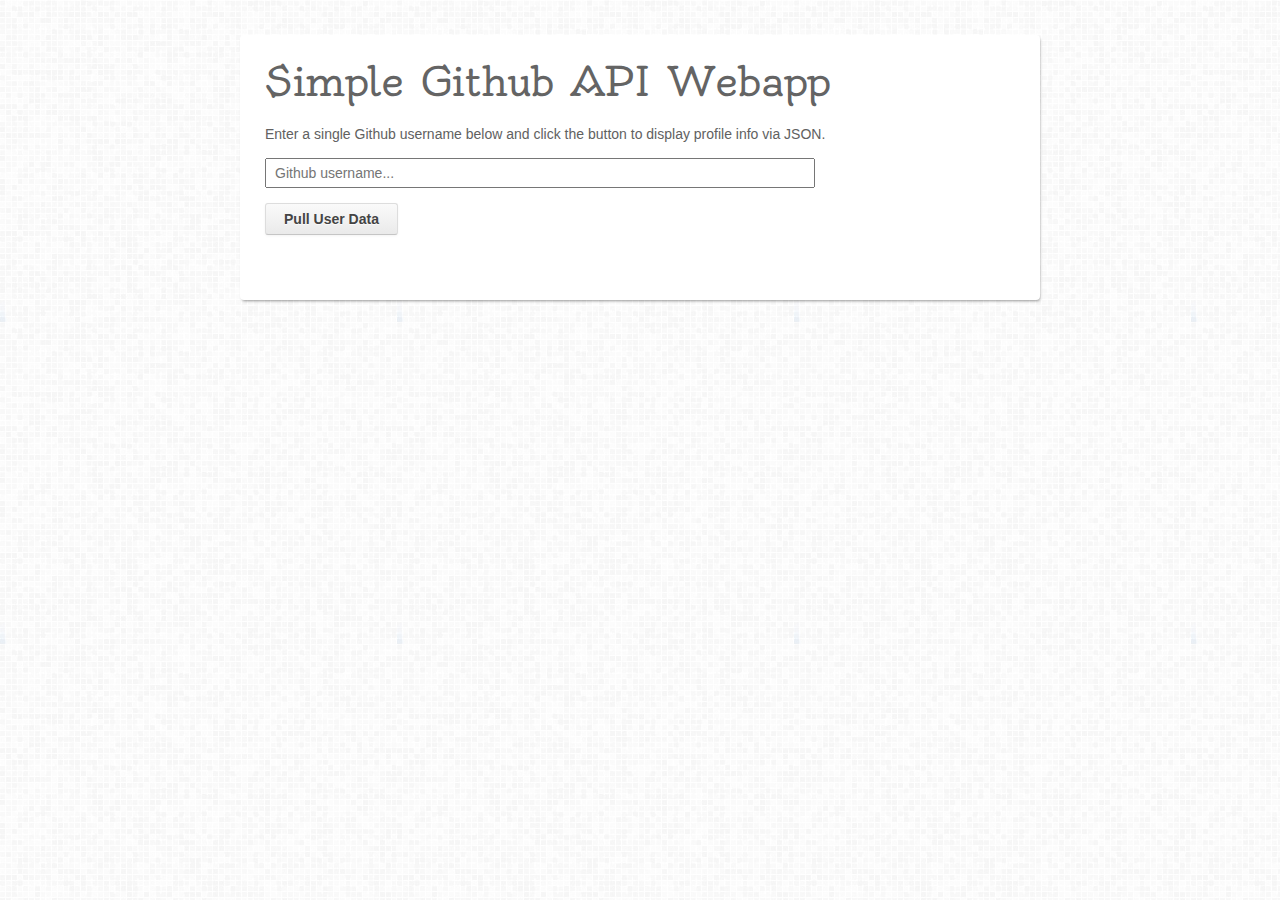
<file: homeworkPractice/index.html>
<!doctype html>
<html lang="en-US">
<head>
  <meta charset="utf-8">
  <meta http-equiv="Content-Type" content="text/html">
  <title>Github API Webapp using jQuery - Treehouse Demo</title>
  <meta name="author" content="Jake Rocheleau">
  <link rel="shortcut icon" href="http://d15dxvojnvxp1x.cloudfront.net/assets/favicon.ico">
  <link rel="icon" href="http://d15dxvojnvxp1x.cloudfront.net/assets/favicon.ico">
  <link rel="stylesheet" type="text/css" media="all" href="css/styles.css">
  <script type="text/javascript" src="js/jquery-1.10.2.min.js"></script>
</head>

<body>
  <div id="w">
    <h1>Simple Github API Webapp</h1>
    <p>Enter a single Github username below and click the button to display profile info via JSON.</p>
    
    <input type="text" name="ghusername" id="ghusername" placeholder="Github username...">
    
    <a href="#" id="ghsubmitbtn">Pull User Data</a>
    
    <div id="ghapidata" class="clearfix"></div>
  </div>
<script type="text/javascript">
$(function(){
  $('#ghsubmitbtn').on('click', function(e){
    e.preventDefault();
    $('#ghapidata').html('<div id="loader"><img src="css/loader.gif" alt="loading..."></div>');
    
    var username = $('#ghusername').val();
    var requri   = 'https://api.github.com/users/'+username;
    var repouri  = 'https://api.github.com/users/'+username+'/repos';
    
    requestJSON(requri, function(json) {
      if(json.message == "Not Found" || username == '') {
        $('#ghapidata').html("<h2>No User Info Found</h2>");
      }
      
      else {
        // else we have a user and we display their info
        var fullname   = json.name;
        var username   = json.login;
        var aviurl     = json.avatar_url;
        var profileurl = json.html_url;
        var location   = json.location;
        var followersnum = json.followers;
        var followingnum = json.following;
        var reposnum     = json.public_repos;
        
        if(fullname == undefined) { fullname = username; }
        
        var outhtml = '<h2>'+fullname+' <span class="smallname">(@<a href="'+profileurl+'" target="_blank">'+username+'</a>)</span></h2>';
        outhtml = outhtml + '<div class="ghcontent"><div class="avi"><a href="'+profileurl+'" target="_blank"><img src="'+aviurl+'" width="80" height="80" alt="'+username+'"></a></div>';
        outhtml = outhtml + '<p>Followers: '+followersnum+' - Following: '+followingnum+'<br>Repos: '+reposnum+'</p></div>';
        outhtml = outhtml + '<div class="repolist clearfix">';
        
        var repositories;
        $.getJSON(repouri, function(json){
          repositories = json;   
          outputPageContent();                
        });          
        
        function outputPageContent() {
          if(repositories.length == 0) { outhtml = outhtml + '<p>No repos!</p></div>'; }
          else {
            outhtml = outhtml + '<p><strong>Repos List:</strong></p> <ul>';
            $.each(repositories, function(index) {
              outhtml = outhtml + '<li><a href="'+repositories[index].html_url+'" target="_blank">'+repositories[index].name + '</a></li>';
            });
            outhtml = outhtml + '</ul></div>'; 
          }
          $('#ghapidata').html(outhtml);
        } // end outputPageContent()
      } // end else statement
    }); // end requestJSON Ajax call
  }); // end click event handler
  
  function requestJSON(url, callback) {
    $.ajax({
      url: url,
      complete: function(xhr) {
        callback.call(null, xhr.responseJSON);
      }
    });
  }
});
</script>
</body>
</html>
</file>
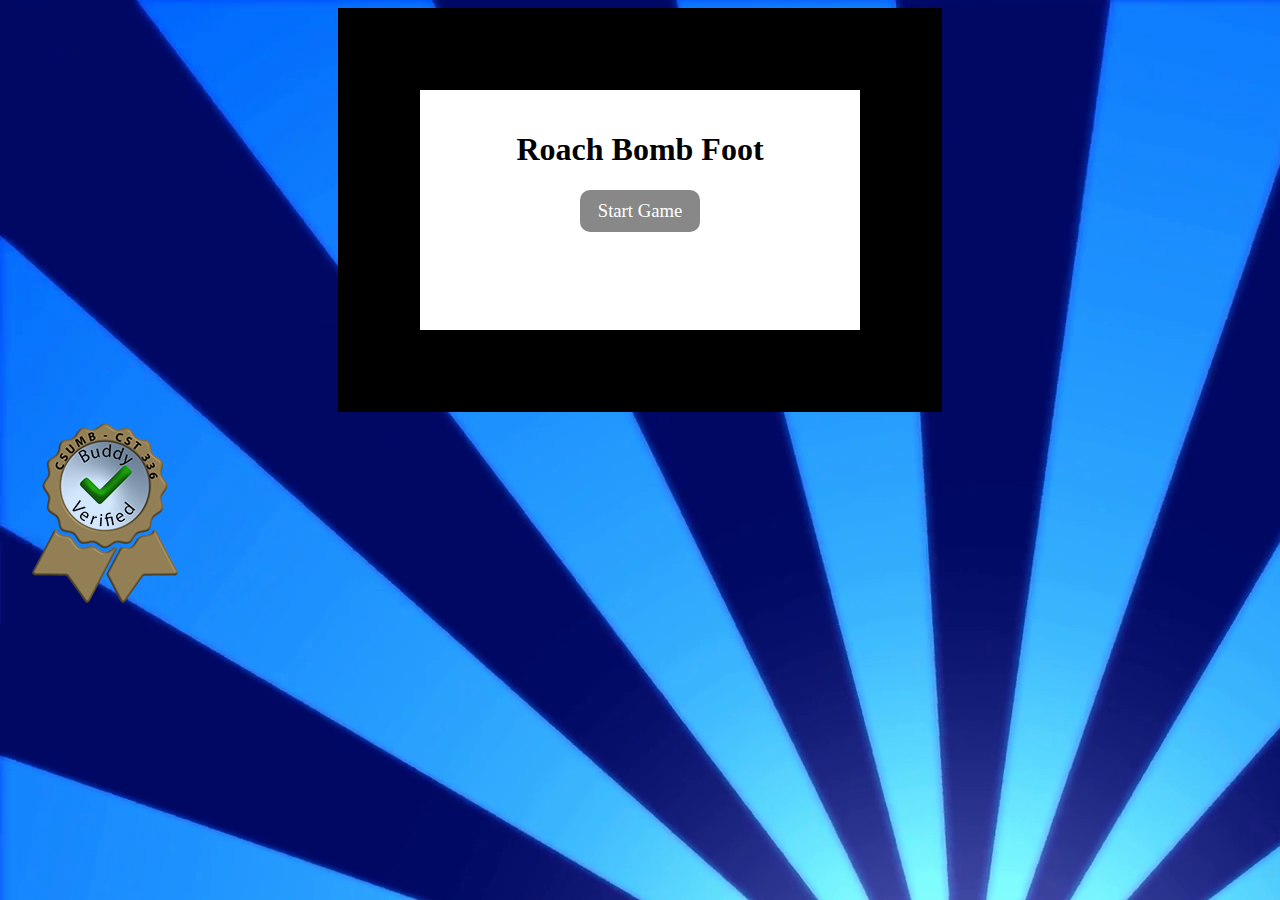
<file: hw4/index.html>
<html>
	<head>
		<title>Roach Bomb Foot</title>
	    <link href="css/styles.css" rel="stylesheet" type="text/css" />
		<script language="javascript" type="text/javascript" src="rps.js"></script>
		<link rel="icon" type="image/png" sizes="32x32" href="favicon-32x32.png">
	</head>
	<body onload="init()">
		<div id="gameWindow">
			<div id="introScreen">
				<div id="introScreenContent">
					<h1>Roach Bomb Foot</h1>
					<div id="btnStart" class="button" onClick="startGame()">Start Game</div>
				</div>
			</div>
			
			<div id="endScreen">
				<div id="endScreenContent">
					<h1 id="txtEndTitle">Something beats Something</h1>
					<h2 id="txtEndMessage">You Win, Lose, or Tie</h2>
					<div id="btnReplay" class="button" onclick="replay()">Play Again</div>
				</div>
			</div>
			<div id="btnGo" onclick="go()">GO</div>
		
			<div id="playerPanel">
				<h2>Player</h2>
				<img id="imgPlayer" src="img/question.png">
				<br><br>
				<div id="btnCockRoach" class="iconButton" onclick="select('cockroach')">
					<img src="img/cockroach.jpg">
					<br>Roach
				</div>
				<div id="btnFoot" class="iconButton" onclick="select('foot')">
					<img src="img/foot.jpg">
					<br>Foot
				</div>
				<div id="btnBomb" class="iconButton" onclick="select('bomb')">
					<img src="img/bomb.jpg">
					<br>Bomb
				</div>
			</div>

			<div id="computerPanel">
				<h2>Computer</h2>
				<img id="imgComputer" src="img/question.png">
				<br><br>
				<div id="lblcockroach" class="iconLabel">
					<img src="img/cockroach.jpg">
					<br>Roach
				</div>
				<div id="lblfoot" class="iconLabel">
					<img src="img/foot.jpg">
					<br>Foot
				</div>
				<div id="lblbomb" class="iconLabel">
					<img src="img/bomb.jpg">
					<br>Bomb
				</div>
			</div>

			
		</div>
		
		<img src="img/buddyBadge.png"></img>
	</body>
</html>
</file>
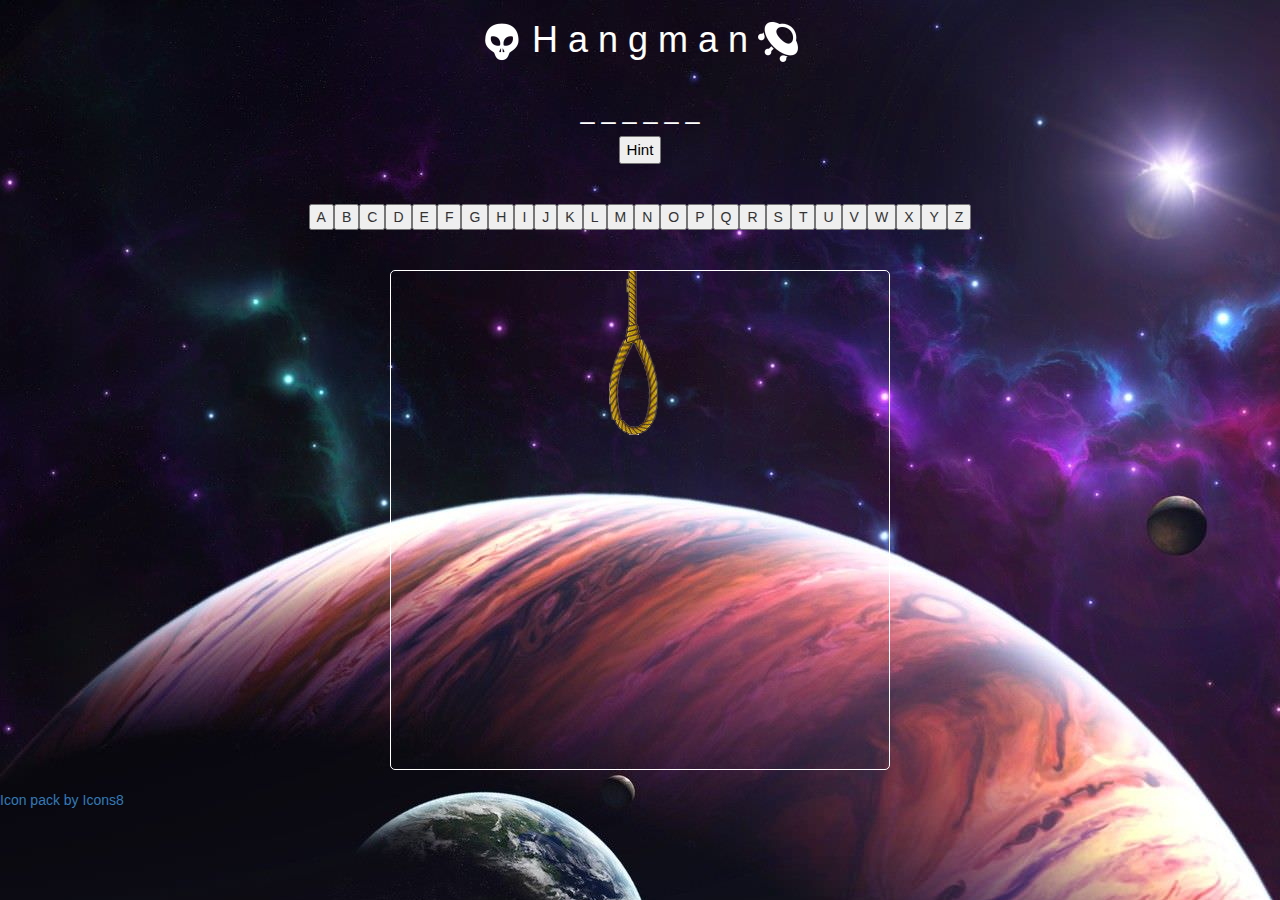
<file: Labs/lab7/index.html>
<!DOCTYPE html>
<html>
    <head>
        <title>Hangman</title>
        
        <link  href="css/styles.css" rel="stylesheet" type="text/css" />
        <link href="https://fonts.googleapis.com/css?family=Pacifico" rel="stylesheet">
        <link href="https://maxcdn.bootstrapcdn.com/bootstrap/3.3.7/css/bootstrap.min.css" rel="stylesheet" integrity="sha384-BVYiiSIFeK1dGmJRAkycuHAHRg32OmUcww7on3RYdg4Va+PmSTsz/K68vbdEjh4u" crossorigin="anonymous">
        
        <script src="https://ajax.googleapis.com/ajax/libs/jquery/3.2.1/jquery.min.js"></script>
        <script src="https://maxcdn.bootstrapcdn.com/bootstrap/3.3.7/js/bootstrap.min.js" integrity="sha384-Tc5IQib027qvyjSMfHjOMaLkfuWVxZxUPnCJA7l2mCWNIpG9mGCD8wGNIcPD7Txa" crossorigin="anonymous"></script>
        
        <meta name="viewport" content="width=device-width, initial-scale=1">
        <link rel="icon" type="image/png" sizes="32x32" href="favicon-32x32.png">
        
        
        
        
    </head>
    <body>


        <div class='container text-center'>
            <header>
               <h1> <img src="[data-uri]"> H a n g m a n <img src="[data-uri]"></h1>
               
            </header>
            
            <div id="word"></div>
            <div id="letters">
                
              <!--
                <input type="text" id="letterBox" />
                <button id="letterBtn">Submit!</button>
               -->
              
            </div>
            
            <div id="man">
               <img src="img/stick_0.png" id="hangImg">
            </div>
        </div>

        
        <div id="won">
            <h2 class="message">You Won!</h2>
            <button class="replayBtn btn btn-success">Play Again</button>
        </div>
        
        <div id="lost">
            <h2 class="message">You Lost!</h2>
            <button class="replayBtn btn btn-warning">Play Again</button>
        </div>
        
        <script src="js/hangman.js"></script>
        
    <a href="https://icons8.com">Icon pack by Icons8</a>
    </body>
</html>
</file>
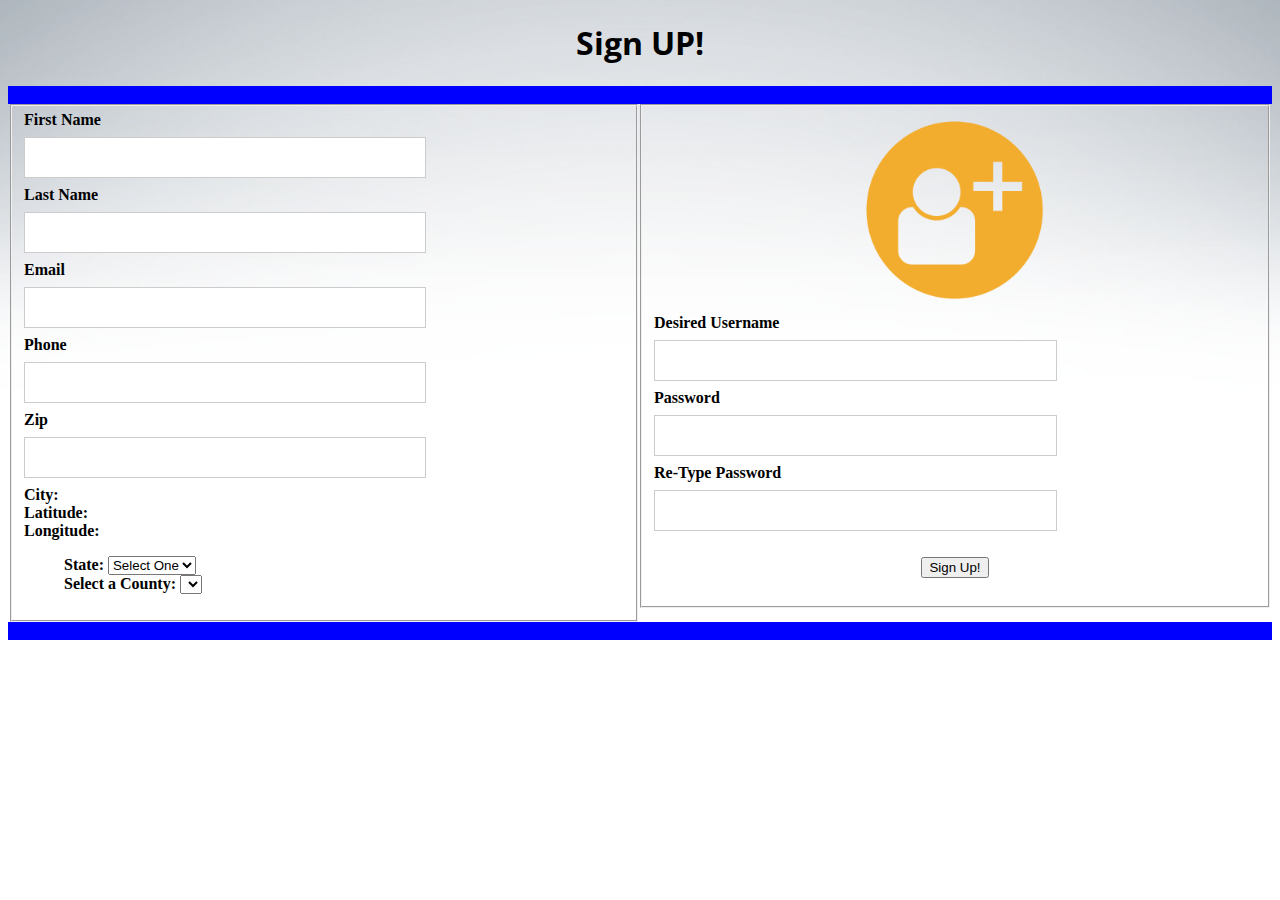
<file: Labs/lab8/index.html>
<!DOCTYPE html>
<html><head><meta http-equiv="Content-Type" content="text/html; charset=UTF-8">
    <title>AJAX: Sign Up Page</title>
    <link  href="css/styles.css" rel="stylesheet" type="text/css" />
    <link href="https://fonts.googleapis.com/css?family=Open+Sans" rel="stylesheet">
    <script src="https://ajax.googleapis.com/ajax/libs/jquery/3.2.1/jquery.min.js"></script>
  <script src="https://maxcdn.bootstrapcdn.com/bootstrap/3.3.7/js/bootstrap.min.js"></script>

<style type="text/css" id="diigolet-chrome-css">

 
</style>

<script src="https://code.jquery.com/jquery-3.1.0.js"></script>
<script>

   
  
   

    function checkPassword() {
                //alert("IS this working??");
                var pass1=document.getElementById("password1").value;
                var pass2=document.getElementById("password2").value;
               
              //alert(pass1);
              // $("#validate").innerHTML="WORKING";
                //alert(pass1);
                //alert(pass2);
                if(pass1!=pass2){
                   
                  // alert("USERNAME AVAILABLE!");
                  // $("#user").style.color="green";
                 alert("Passwords do not match. Please, Re-Enter Password");
                   
               } else {
                   
                  alert("Passwords match. Validation complete");
               }
            
    
        
    }


    function clearZip(){
        $("#error").hide();
    }

    function clearAvailability(){
        $("#available").hide();
        $("#notAvailable").hide();
    }
    




    function getCity() {
        
        clearZip();
        //alert($("#zip").val());
        $.ajax({

            type: "GET",
            url: "http://itcdland.csumb.edu/~milara/ajax/cityInfoByZip.php",
            dataType: "json",
            data: { "zip": $("#zip").val()},
            //error: function(data,status){
              // alert("working");
            //},
            success: function(data,status) {
                
            if(!data){
                 $("#error").show();

                 //alert("There was an error processing your data.");
            }
              
              //alert(data.city);
              $("#city").html(data.city);
              $("#lat").html(data.latitude);
              $("#long").html(data.longitude);
            
            },
          
            complete: function(data,status) { //optional, used for debugging purposes
            //alert(status);
            }

        });//ajax
        
    }  //function
    
    
    
    function getCounties() {
        
        //alert("You've selected state: " + $("#stateId").val());
        $.ajax({
        
        type: "GET",
        url: "http://itcdland.csumb.edu/~milara/ajax/countyList.php",
        dataType: "json",
        data: { "state": $("#stateId").val()},
        success: function(data,status) {
         //alert(data[0].county)
         $("#countyId").html("<option> Select One </option>");
         for (var i=0; i < data.length; i++){
         $("#countyId").append("<option>"+data[i].county+"</option>");
         }
        },
        complete: function(data,status) { //optional, used for debugging purposes
        //alert(status);
        }
        
        });//ajax
    }
    
    function checkUsername() {
        clearAvailability();
        //alert("hello")
        //alert($("#username").val());
        $.ajax({

    
            type: "GET",
            url: "checkUsername.php",
            dataType: "json",
            data: { "username": $("#username").val()},
            
            success: function(data,status) {
              // alert(data);
               
               if (!data) {
                   
                  // alert("USERNAME AVAILABLE!");
                  // $("#user").style.color="green";
                   $("#available").show();
                   
               } else {
                   
                   //alert ("username already taken!");
                   $("#notAvailable").show();
               }
            
            },
            complete: function(data,status) { //optional, used for debugging purposes
            //alert(status);
            }
            
            });//ajax
    }
    
    //event handlers
    
    $(document).ready(  function(){
        
        $("#zip").change( function(){ getCity(); } );
        $("#stateId").change(function(){ getCounties(); });
        $("#username").change( function(){ checkUsername(); } );
       // $(".myForm").submit( function(){ checkPassword(); });
        
    } ); //documentReady
    
    
</script>

</head>

<body id="dummybodyid">

   
      <h1>Sign UP!</h1>
   
   
   <div id="decor"> Adding Dec </div>
 

    <form onsubmit = "false" id="myForm">
    <div class="info">
        <fieldset>
           
            <label>First Name</label><br>
            <input type="text"><br> 
            <label>Last Name</label><br>
            <input type="text"><br> 
            <label>Email</label><br>
            <input type="text"><br> 
            <label>Phone</label><br>       
            <input type="text"><br>
            
            <label>Zip</label><br>
            <input type="text" id="zip"> 
            <span id="error"><b>&#10006; Zip code not found</b></span>
        
            <br>
            City: <span id="city"></span> 
            <br>
            Latitude: <span id="lat"></span> 
            <br>
            Longitude:<span id="long"></span> 
            <br>
            
            
  
        
          <div class="dropdown">
             
              <ul class="dropdown-menu">
                  
                  
            State: <select id="stateId" name="state">
                <option value="">Select One</option>
                <option value="ca"> California</option>
                <option value="ny"> New York</option>
                <option value="tx"> Texas</option>
                <option value="va"> Virginia</option>
              </ul>
            </div>    

            </select><br />
            Select a County: <select id = "countyId"></select><br>
            </fieldset>
            </div>

            <div clas="user">
            <fieldset>
           
            
            <div class="imgcontainer">
            <img src="img/add.png" alt="Avatar" class="avatar">
            </div>
            
            <label>Desired Username</label><br>
            <input type="text" id="username">
            <span id="available"><b>&#10004; Available</b></span>
            <span id="notAvailable"><b>&#10006; Not Available</b></span>
            <br>
            <label>Password</label><br>
            <input id="password1" type="password"><br>
            <label>Re-Type Password</label><br>
            <input id="password2" type="password">
            <span id="validate"> These do not match. </span><br>
           
            
            <br>
            
            <div id="register">
            <input type="submit" class="btn" onclick="checkPassword()" value="Sign Up!">
            </div>
            <br>
            </fieldset>
            </div>
            
            
            <div class="clearfix"></div>
        <div id="decor2"> Adding Dec </div>
    </form>
   




</div></body></html>
</file>
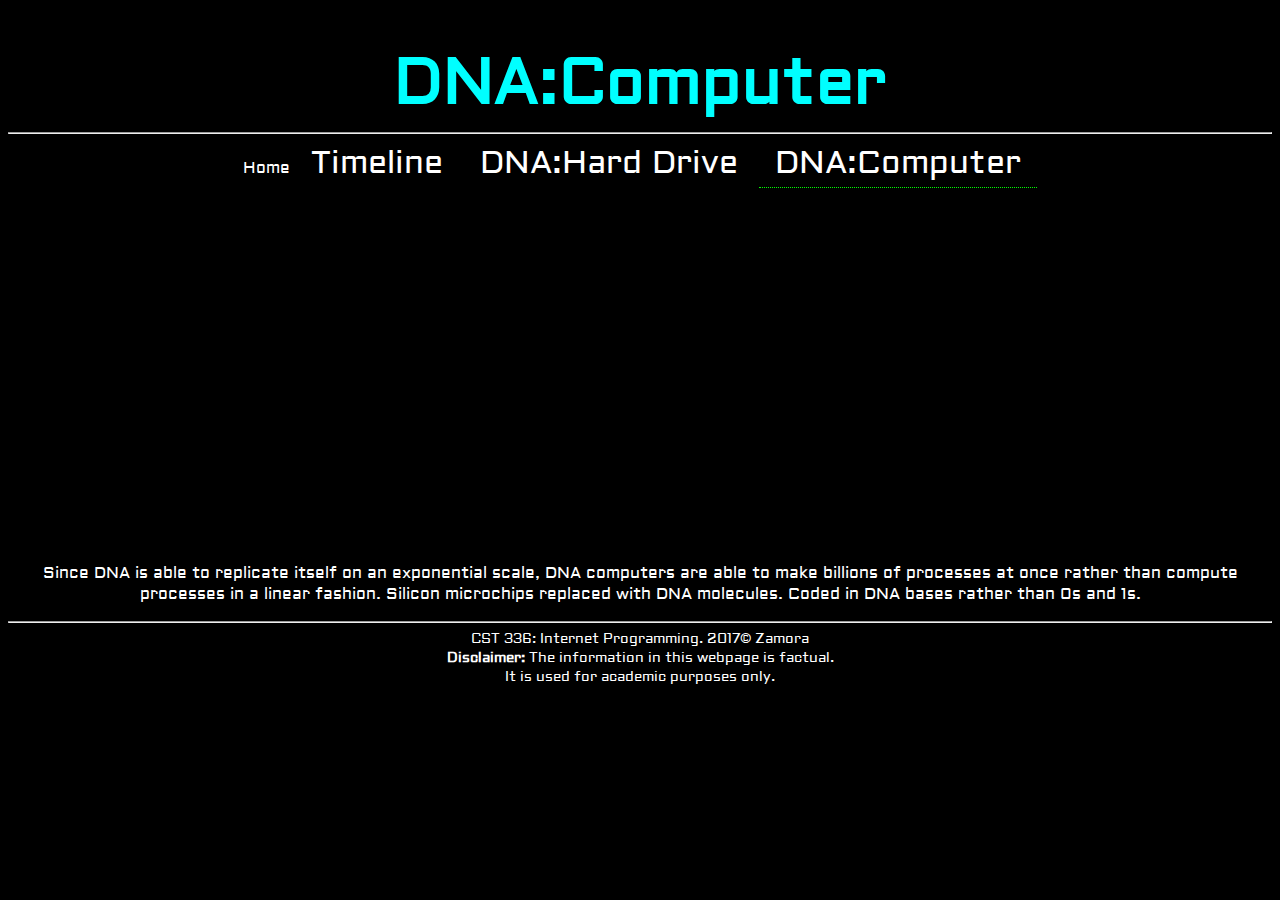
<file: Hw1/dnaComputer.html>
<!DOCTYPE html>
<html>
<!--

First Website
and comment
in html
(comments can span multiple lines)

-->

<!-- This is the head -->
<!-- All styles and javascript go inside the head -->
    <head>
        <meta charset="utf-8" /> 
        <title> Victoria Zamora: Personal Website</title>
        <link href="css/styles.css" rel="stylesheet" type="text/css" />
        <link href='https://fonts.googleapis.com/css?family=Aldrich' rel='stylesheet'>
    </head>
<!-- closing head -->

    <!-- This is the body -->
    <!-- This is where we place the content of our website -->
    <body>
        <header>
            <h1> DNA:Computer</h1>
        </header>
        <nav class=topNav>
            <hr id="navView/>
            <a href = "index.html">Home</a>
            <a href = "timeline.html">Timeline</a>
            <a href = "dnaStorage.html">DNA:Hard Drive</a>
            <a id="currentView" href = "dnaComputer.html">DNA:Computer</a>
        </nav>
        
        <br /><br />
        
        <div><iframe width="560" height="315" src="https://www.youtube.com/embed/x5UeEivtWEw" frameborder="0" allowfullscreen></iframe></div>
        
        <main>
            
         
            <p>Since DNA is able to replicate itself on an exponential scale, DNA computers are able
            to make billions of processes at once rather than compute processes in a linear fashion. 
            Silicon microchips replaced with DNA molecules. Coded in DNA bases rather than 0s and 1s. </p>

         
        </main>
        
        <!-- This is the footer -->
        <!-- The footer goes inside the body but not always -->
        <footer>
            <hr>
            
            <div id="foot">
                CST 336: Internet Programming. 2017&copy; Zamora <br />
                <strong>Disclaimer:</strong> The information in this webpage is factual. <br />
                It is used for academic purposes only.
            </div>
            
            
        </footer>
        <!-- closing footer -->
        
    </body>
    <!-- closing body -->

</html>
</file>
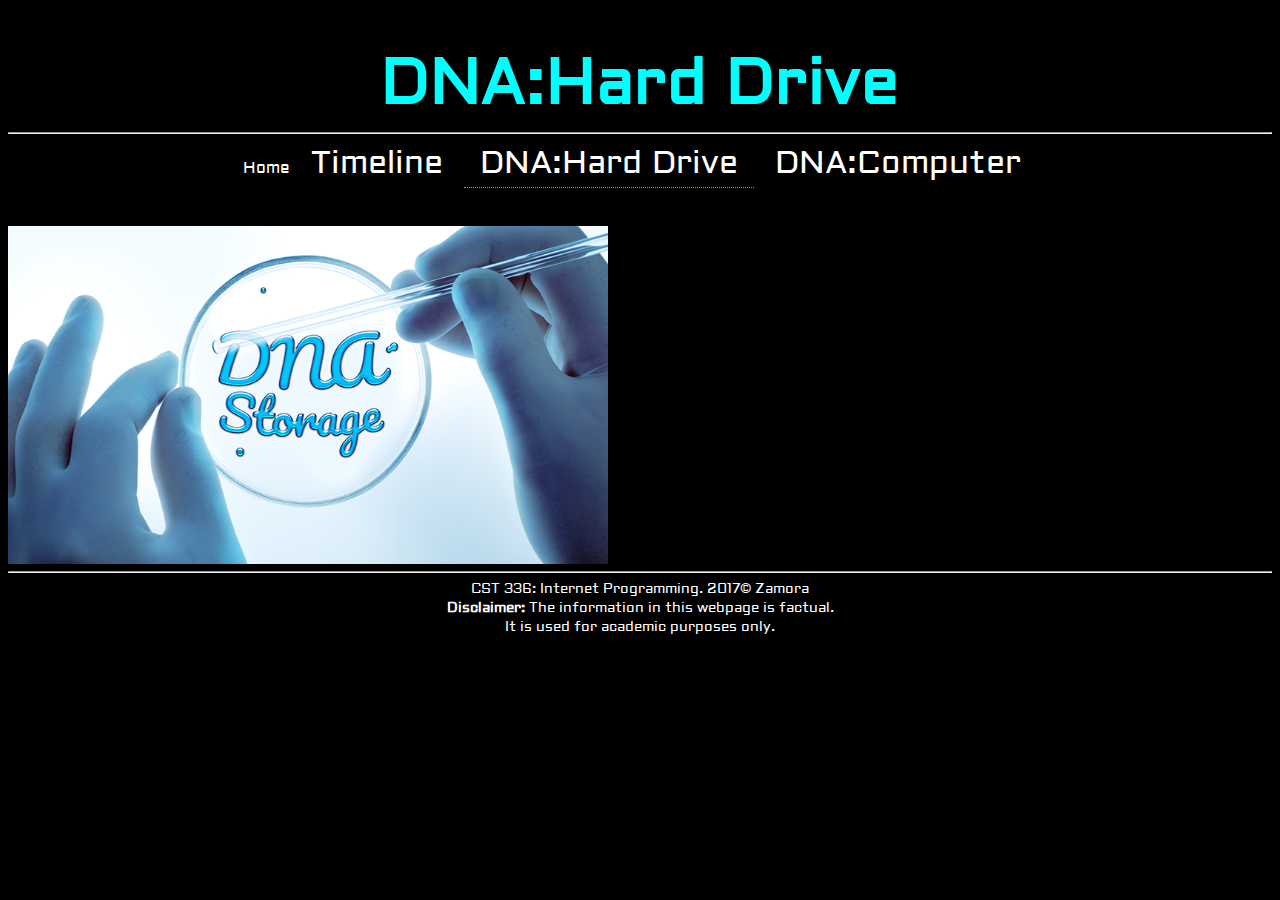
<file: Hw1/dnaStorage.html>
<!DOCTYPE html>
<html>
<!--

First Website
and comment
in html
(comments can span multiple lines)

-->

<!-- This is the head -->
<!-- All styles and javascript go inside the head -->
    <head>
        <meta charset="utf-8" /> 
        <title> Victoria Zamora: Personal Website</title>
      
        <link href="css/styles.css" rel="stylesheet" type="text/css" />
        <link href="https://fonts.googleapis.com/css?family=Aldrich" rel="stylesheet">
        <meta name="viewport" content="width=device-width, initial-scale=1">
        <style>
            .mySlides {display:none;}
        </style>
    </head>
<!-- closing head -->

    <!-- This is the body -->
    <!-- This is where we place the content of our website -->
    <body>
        <header>
            <h1> DNA:Hard Drive</h1>
        </header>
        <nav class="topNav">
            <hr id="navView/>
            <a href = "index.html">Home</a>
            <a href = "timeline.html">Timeline</a>
            <a id="currentView" href = "dnaStorage.html">DNA:Hard Drive</a>
            <a href = "dnaComputer.html">DNA:Computer</a>
        </nav>
        
        <br /><br />
        
        <main>

          
            <img class="mySlides" src="img/img0.png">
            <img class="mySlides" src="img/img1.png">
            <img class="mySlides" src="img/img2.jpg">
            
            <script>
            var myIndex = 0;
            carousel();

        function carousel() {
            var i;
            var x = document.getElementsByClassName("mySlides");
            for (i = 0; i < x.length; i++) {
                x[i].style.display = "none";  
            }
            myIndex++;
            if (myIndex > x.length) {myIndex = 1}    
            x[myIndex-1].style.display = "block";  
            setTimeout(carousel, 3000); // Change image every 2 seconds
        }
       </script>

        </main>
        
        
        <!-- This is the footer -->
        <!-- The footer goes inside the body but not always -->
        <footer>
            <hr>
            
            <div id="foot">
                CST 336: Internet Programming. 2017&copy; Zamora <br />
                <strong>Disclaimer:</strong> The information in this webpage is factual. <br />
                It is used for academic purposes only.
            </div>
            
            
        </footer>
        <!-- closing footer -->
        
    </body>
    <!-- closing body -->

</html>
</file>
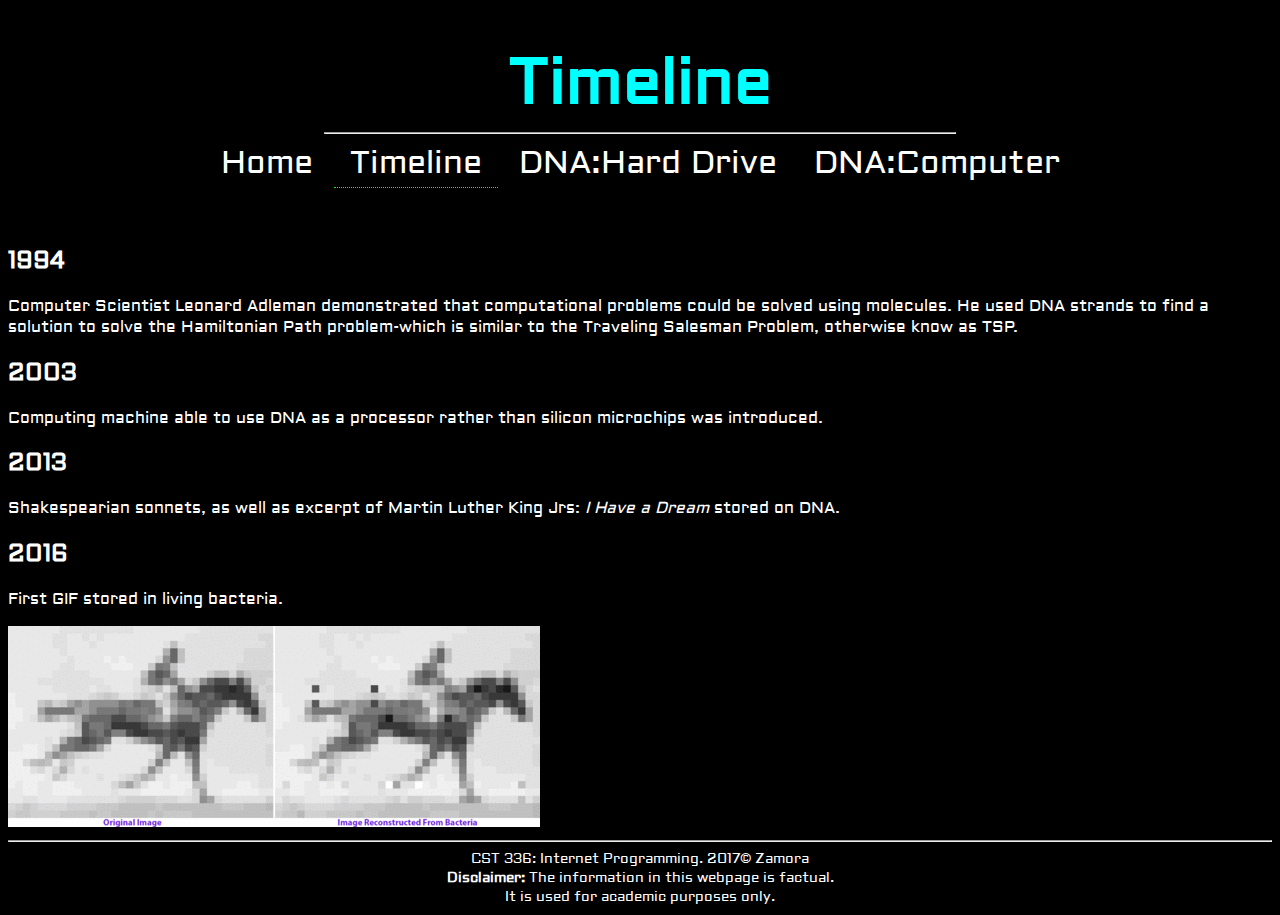
<file: Hw1/timeline.html>
<!DOCTYPE html>
<html>
<!--

First Website
and comment
in html
(comments can span multiple lines)

-->

<!-- This is the head -->
<!-- All styles and javascript go inside the head -->
    <head>
        <meta charset="utf-8"> 
        <title> Victoria Zamora: Personal Website</title>
        <link href="css/styles.css" rel="stylesheet" type="text/css" />
       <link href='https://fonts.googleapis.com/css?family=Aldrich' rel='stylesheet'>
    </head>
<!-- closing head -->

    <!-- This is the body -->
    <!-- This is where we place the content of our website -->
    <body>
        <header>
            <h1> Timeline</h1>
        </header>
        <nav class="topNav">
            <hr id="navView"/>
            <a href = "index.html">Home</a>
            <a id="currentView" href = "timeline.html">Timeline</a>
            <a href = "dnaStorage.html">DNA:Hard Drive</a>
            <a href = "dnaComputer.html">DNA:Computer</a>
        </nav>
        
        <br /><br />
        
        <div class="timeline">
                  <h2>1994</h2>
                  <p>Computer Scientist Leonard Adleman demonstrated that computational
                  problems could be solved using molecules. He used DNA strands to find
                  a solution to solve the Hamiltonian Path problem-which is similar to the 
                  Traveling Salesman Problem, otherwise know as TSP. </p>
        </div>  
        
       <div class="timeline">
              <h2>2003</h2>
              <p>Computing machine able to use DNA as a processor rather than silicon microchips was introduced.
              
         <div class="timeline">
                  <h2>2013</h2>
                  <p>Shakespearian sonnets, as well as excerpt of Martin Luther King Jrs: <em>I Have a Dream</em> stored on DNA. </p>
        </div>  
        
       <div class="timeline">
              <h2>2016</h2>
              <p>First GIF stored in living bacteria.</p>
       </div>
       
           <img src="img/horseGif.gif" alt="horse in bacteria">
       

       <!-- This is the footer -->
        <!-- The footer goes inside the body but not always -->
        <footer>
            <hr>
            
            <div id="foot">
                CST 336: Internet Programming. 2017&copy; Zamora <br />
                <strong>Disclaimer:</strong> The information in this webpage is factual. <br />
                It is used for academic purposes only.
            </div>
            
        </footer>
        <!-- closing footer -->
        
    </body>
    <!-- closing body -->

</html>
</file>
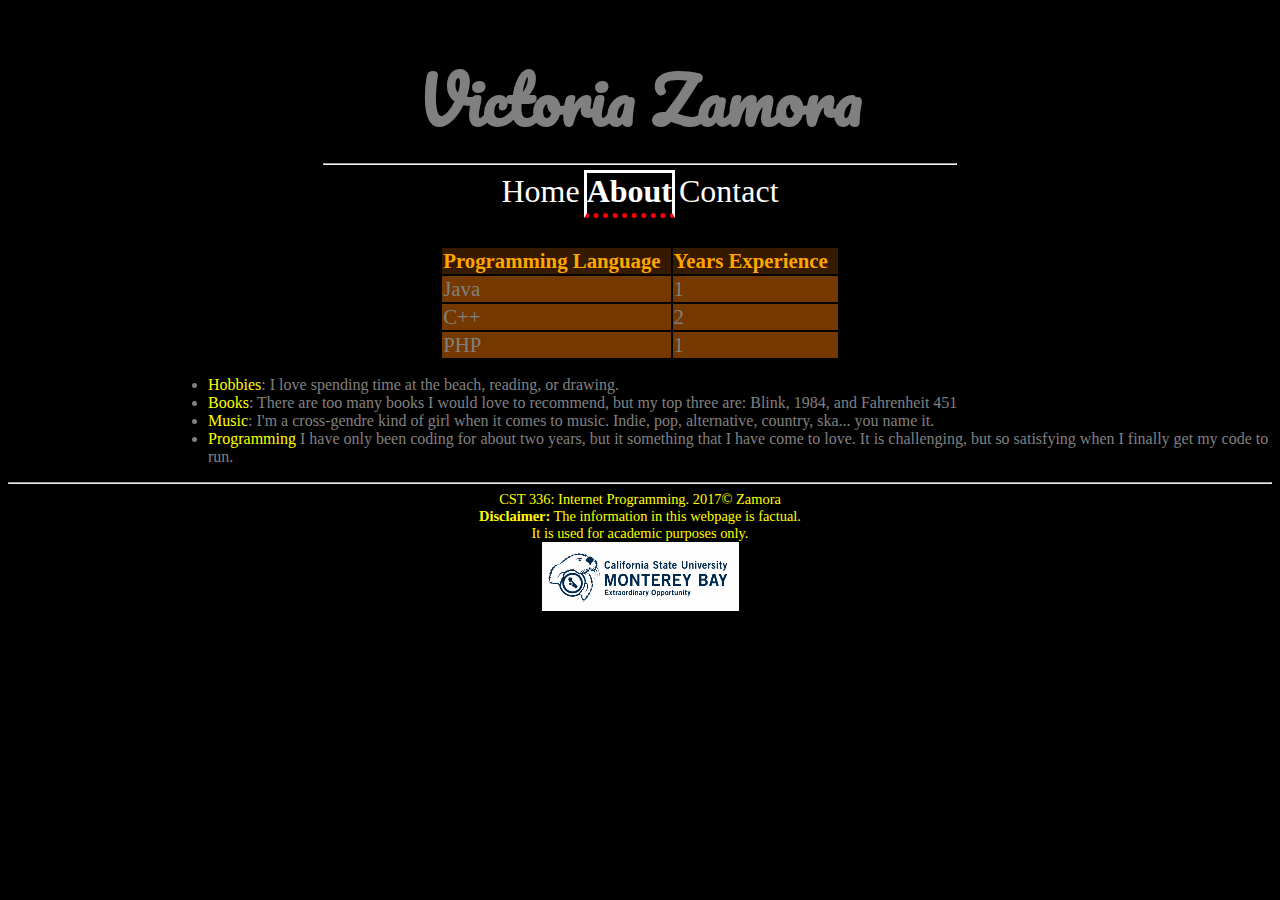
<file: Labs/Lab1/about.html>
<!DOCTYPE html>
<html>
<!--

First Website
and comment
in html
(comments can span multiple lines)

-->

<!-- This is the head -->
<!-- All styles and javascript go inside the head -->
    <head>
        <meta char=”utf-8” /> 
        <title> Victoria Zamora: Personal Website</title>
        <link href="css/styles.css" rel="stylesheet" type="text/css" />
        <link href="https://fonts.googleapis.com/css?family=Pacifico" rel="stylesheet">
    </head>
<!-- closing head -->

    <!-- This is the body -->
    <!-- This is where we place the content of our website -->
    <body>
        <header>
            <h1> Victoria Zamora</h1>
        </header>
        <nav>
            <hr width="50%"/>
            <a href = "index.html">Home</a>
            <a id="currentView" href = "about.html"><strong>About</strong></a>
            <a href = "contact.html">Contact</a>
        </nav>
        
        <br /><br />
        <div id="content">
            <table>
                <tr id= "table-header">
                    <td><strong>Programming Language</strong></td>
                    <td><strong>Years Experience</strong></td>
                </tr>
        
                <tr class="table-row">
                <td>Java</td>
                <td>1</td>
                </tr>
                
                <tr class="table-row">
                <td>C++</td>
                <td>2</td>
                </tr>
                
                <tr class="table-row">
                <td>PHP</td>
                <td>1</td>
                </tr>
             </table>
             
            <ul>
                <li><span class="hobby">Hobbies</span>: I love spending time at the beach, reading, or drawing.  </li>
                <li><span class="hobby">Books</span>: There are too many books I would love to recommend, but my top three are: Blink, 1984, and Fahrenheit 451</li>
                <li><span class="hobby">Music</span>: I'm a cross-gendre kind of girl when it comes to music. Indie, pop, alternative, country, ska... you name it.</li>
                <li><span class="hobby">Programming</span> I have only been coding for about two years, but it something that I have come to love. It is challenging, but so satisfying when I finally get my code to run.</li>
            </ul>
        </div>
        
     
        
        <!-- This is the footer -->
        <!-- The footer goes inside the body but not always -->
        <footer>
            <hr>
            
            <div id="foot">
                CST 336: Internet Programming. 2017&copy; Zamora <br />
                <strong>Disclaimer:</strong> The information in this webpage is factual. <br />
                It is used for academic purposes only.
            </div>
            
            <div id="csumb"><img src="img/CSUMB.png" alt="CSUMB logo" /></div>
            
        </footer>
        <!-- closing footer -->
        
    </body>
    <!-- closing body -->

</html>
</file>
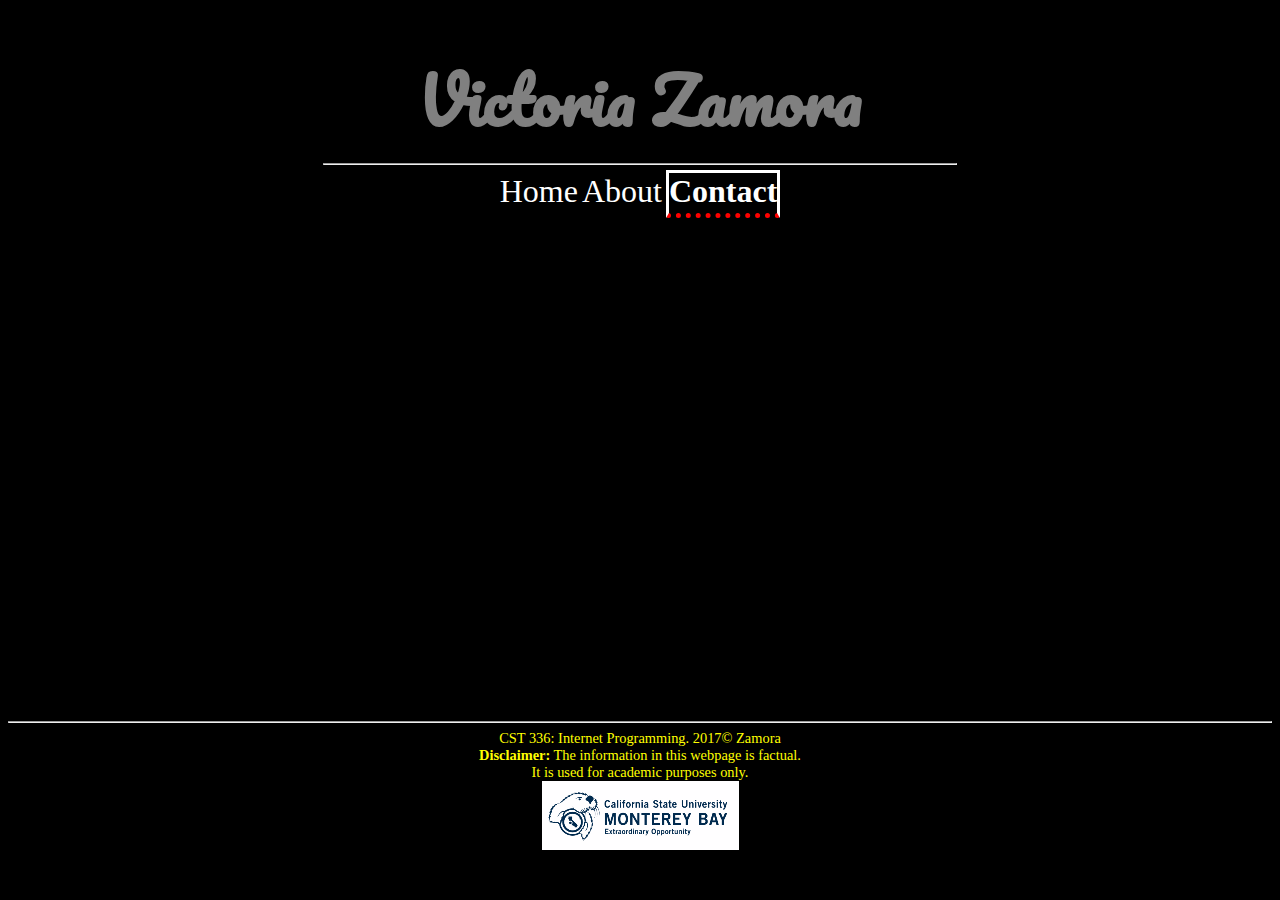
<file: Labs/Lab1/contact.html>
<!DOCTYPE html>
<html>
<!--

First Website
and comment
in html
(comments can span multiple lines)

-->

<!-- This is the head -->
<!-- All styles and javascript go inside the head -->
    <head>
        <meta char=”utf-8” /> 
        <title> Victoria Zamora: Personal Website</title>
        <link href="css/styles.css" rel="stylesheet" type="text/css" />
        <link href="https://fonts.googleapis.com/css?family=Pacifico" rel="stylesheet">
    </head>
<!-- closing head -->

    <!-- This is the body -->
    <!-- This is where we place the content of our website -->
    <body>
        <header>
            <h1> Victoria Zamora</h1>
        </header>
        <nav>
            <hr width="50%"/>
            <a href = "index.html">Home</a>
            <a href = "about.html">About</a>
            <a id="currentView" href = "contact.html"><strong>Contact</strong></a>
        </nav>
      
        <main>
            <iframe src="https://docs.google.com/forms/d/e/1FAIpQLSdt8Gbmg0lOELfUpL5k3f0FNt-BvZRwznRcakbroyzkB6qYXg/viewform?embedded=true" width="760" height="500" frameborder="0" marginheight="0" marginwidth="0">Loading...</iframe>
        </main>
        
        <!-- This is the footer -->
        <!-- The footer goes inside the body but not always -->
        <footer>
            <hr>
            
            <div id="foot">
                CST 336: Internet Programming. 2017&copy; Zamora <br />
                <strong>Disclaimer:</strong> The information in this webpage is factual. <br />
                It is used for academic purposes only.
            </div>
            
            <div id="csumb"><img src="img/CSUMB.png" alt="CSUMB logo" /></div>
            
        </footer>
        <!-- closing footer -->
        
    </body>
    <!-- closing body -->

</html>
</file>
<file: homeworkPractice/css/styles.css>
@import url('http://fonts.googleapis.com/css?family=Oldenburg');

html, body, div, span, applet, object, iframe, h1, h2, h3, h4, h5, h6, p, blockquote, pre, a, abbr, acronym, address, big, cite, code, del, dfn, em, img, ins, kbd, q, s, samp, small, strike, strong, sub, sup, tt, var, b, u, i, center, dl, dt, dd, ol, ul, li, fieldset, form, label, legend, table, caption, tbody, tfoot, thead, tr, th, td, article, aside, canvas, details, embed, figure, figcaption, footer, header, hgroup, menu, nav, output, ruby, section, summary, time, mark, audio, video {
  margin: 0;
  padding: 0;
  border: 0;
  font-size: 100%;
  font: inherit;
  vertical-align: baseline;
  outline: none;
  -webkit-font-smoothing: antialiased;
  -webkit-text-size-adjust: 100%;
  -ms-text-size-adjust: 100%;
  -webkit-box-sizing: border-box;
  -moz-box-sizing: border-box;
  box-sizing: border-box;
}
html { overflow-y: scroll; }
body {
  background: #fafafa url('grey.png'); /* http://subtlepatterns.com/subtle-grey/ */
  font-family: 'Helvetica Neue', Helvetica, Arial, sans-serif;
  font-size: 62.5%;
  line-height: 1;
  color: #616161;
  padding: 35px 0;
}

br { display: block; line-height: 1.6em; } 

article, aside, details, figcaption, figure, footer, header, hgroup, menu, nav, section { display: block; }
ol, ul { list-style: none; }

input, textarea { 
  -webkit-font-smoothing: antialiased;
  -webkit-text-size-adjust: 100%;
  -ms-text-size-adjust: 100%;
  -webkit-box-sizing: border-box;
  -moz-box-sizing: border-box;
  box-sizing: border-box;
  outline: none; 
}

blockquote, q { quotes: none; }
blockquote:before, blockquote:after, q:before, q:after { content: ''; content: none; }
strong, b { font-weight: bold; } 

table { border-collapse: collapse; border-spacing: 0; }
img { border: 0; max-width: 100%; }

h1 { 
  font-family: 'Oldenburg', Arial, sans-serif;
  color: #646464;
  font-size: 4.0em;
  line-height: 1.6em;
  margin-bottom: 10px;
}

h2 {
  font-size: 2.8em;
  line-height: 1.55em;
  margin-bottom: 4px;
  color: #888;
}

p {
  font-size: 1.4em;
  line-height: 1.55em;
  margin-bottom: 12px;
}

a { 
  color: #8eadd2;
}
a:hover {
  color: #6e91b9;
}


/* page structure */
#w {
  display: block;
  width: 800px;
  margin: 0 auto;
  background: #fff;
  padding: 15px 25px;
  -webkit-box-shadow: 1px 2px 3px -1px rgba(0,0,0,0.4);
  -moz-box-shadow: 1px 2px 3px -1px rgba(0,0,0,0.4);
  box-shadow: 1px 2px 3px -1px rgba(0,0,0,0.4);
  -webkit-border-radius: 4px;
  -moz-border-radius: 4px;
  border-radius: 4px;
}

#ghapidata {
  display: block;
  padding: 25px 0;
}

#loader {
  display: block;
  width: 200px;
  height: 200px;
  margin: 0 auto;
}


/* page content styles */
.smallname {
  font-size: 0.75em;
  color: #a9a9a9;
  font-style: italic;
}

.avi {
  float: left;
  margin-right: 7px;
  margin-bottom: 7px;
}
.avi img {
  border: 1px solid #ccc;
  padding: 3px;
}

.repolist {
  display: block;
  clear: both;
  width: 100%;
}
.repolist ul {
  font-size: 1.2em;
}
.repolist ul li {
  display: block;
}
.repolist ul li a {
  font-weight: bold;
  padding: 6px 9px;
  display: block;
  float: left;
  margin-right: 10px;
  margin-bottom: 10px;
  text-decoration: none;
  border: 1px solid #356492;
  -webkit-border-radius: 3px;
  -moz-border-radius: 3px;
  border-radius: 3px;
  color: #fff;
  background-color: #3673af;
  background-image: -webkit-gradient(linear, left top, left bottom, from(#5597d8), to(#3673af));
  background-image: -webkit-linear-gradient(top, #5597d8, #3673af);
  background-image: -moz-linear-gradient(top, #5597d8, #3673af);
  background-image: -ms-linear-gradient(top, #5597d8, #3673af);
  background-image: -o-linear-gradient(top, #5597d8, #3673af);
  background-image: linear-gradient(top, #5597d8, #3673af);
}
.repolist ul li a:hover {
  background-color: #396895;
  background-image: -webkit-gradient(linear, left top, left bottom, from(#4b87c2), to(#396895));
  background-image: -webkit-linear-gradient(top, #4b87c2, #396895);
  background-image: -moz-linear-gradient(top, #4b87c2, #396895);
  background-image: -ms-linear-gradient(top, #4b87c2, #396895);
  background-image: -o-linear-gradient(top, #4b87c2, #396895);
  background-image: linear-gradient(top, #4b87c2, #396895);
}
.repolist ul li a:active {
  -webkit-box-shadow: inset 0 3px 5px rgba(0,0,0,0.25);
  -moz-box-shadow: inset 0 3px 5px rgba(0,0,0,0.25);
  box-shadow: inset 0 3px 5px rgba(0,0,0,0.25);
}

.repolist ul li a span {
  font-family: "Courier New", Courier, "Lucida Typewriter", monospace;
  font-size: 0.9em;
}

/* input field */
#ghusername {
  display: block;
  padding: 5px 8px;
  font-size: 1.4em;
  color: #666;
  width: 550px;
  margin-bottom: 15px;
}

#ghsubmitbtn {
  display: inline-block;
  padding: 8px 18px;
  font-size: 14px;
  font-weight: bold;
  color: #444;
  text-decoration: none;
  text-shadow: 0 1px 0 rgba(255,255,255,0.8);
  background-color: #eaeaea;
  background-image: -webkit-linear-gradient(#fafafa, #eaeaea);
  background-image: -moz-linear-gradient(#fafafa, #eaeaea);
  background-image: -ms-linear-gradient(top, #fafafa, #eaeaea);
  background-image: -o-linear-gradient(top, #fafafa, #eaeaea);
  background-image: linear-gradient(#fafafa, #eaeaea);
  border-radius: 3px;
  border: 1px solid #ddd;
  border-bottom-color: #c5c5c5;
  -webkit-box-shadow: 0 1px 3px rgba(0,0,0,0.05);
  -moz-box-shadow: 0 1px 3px rgba(0,0,0,0.05);
  box-shadow: 0 1px 3px rgba(0,0,0,0.05);
}
#ghsubmitbtn:hover {
  background-color: #dadada;
  background-image: -webkit-linear-gradient(#eaeaea, #dadada);
  background-image: -moz-linear-gradient(#eaeaea, #dadada);
  background-image: -ms-linear-gradient(top, #eaeaea, #dadada);
  background-image: -o-linear-gradient(top, #eaeaea, #dadada);
  background-image: linear-gradient(#eaeaea, #dadada);
  border-color: #ccc #ccc #b5b5b5;
}
#ghsubmitbtn:active {
  background-color:#dadada;
  background-image: none;
  border-color: #b5b5b5;
  -webkit-box-shadow: inset 0 3px 5px rgba(0,0,0,0.25);
  -moz-box-shadow: inset 0 3px 5px rgba(0,0,0,0.25);
  box-shadow: inset 0 3px 5px rgba(0,0,0,0.25);
}

/* clearfix */
.clearfix:after { content: "."; display: block; clear: both; visibility: hidden; line-height: 0; height: 0; }
.clearfix { display: inline-block; }
 
html[xmlns] .clearfix { display: block; }
* html .clearfix { height: 1%; }
</file>
<file: hw4/css/styles.css>
#gameWindow{
	position: relative;
	margin: 0 auto;
	width: 600px;
	border: 2px solid black;
	height: 400px;
	background-color: #DDDDDD;

}


#introScreen{
	position:absolute;
	z-index: 100;
	width: 600px;
	height: 400px;
	background-color: black;
}

#endScreen{
	position:absolute;
	z-index: 101;
	width: 600px;
	height: 400px;
	background-color: rgba(0, 0, 0, 0.7);
	display: none;
}

.button{
	padding: 10px;
	border-radius: 10px;
	width: 100px;
	text-align: center;
	cursor: hand;
	cursor: pointer;
	font-size: 14pt;
	background-color: #888888;
	color: white;
	margin: 0 auto;
}

.button:hover{
	background-color: #555555;
}

#introScreenContent{
	width: 400px;
	height: 200px;
	padding: 20px;
	background-color: white;
	margin: 80 auto;
	text-align: center;
}

#endScreenContent{
	width: 400px;
	height: 200px;
	margin: 0 auto;
	text-align: center;
}

#endScreen h1{
	color: white;
	font-size: 20px;
}

#endScreen h2{
	color: white;
	font-size: 24px;
}

#playerPanel{
	
	position: absolute;
	left: 40px;
	top: 20px;
	
}

#computerPanel{
	position: absolute;
	left: 360px;
	top: 20px;
}

#imgComputer, #imgPlayer{
	width: 200px;
}

h2{
	text-align: center;
	color: maroon;
}

.iconButton{
	display: inline-block;
	margin: 3px;
	padding: 4px;
	border-radius: 5px;
	width: 48px;
	text-align: center;
	cursor: hand;
	cursor: pointer;
	font-size: 10pt;
	background-color: silver;
}

.iconButton img{
	width: 22px;
}

.iconButton:hover{
	color: white;
}

.iconLabel{
	display: inline-block;
	margin: 3px;
	padding: 4px;
	border-radius: 5px;
	width: 48px;
	text-align: center;
	font-size: 10pt;
	border: 1px solid black;
	background-color: #EEEEEE;
}

.iconLabel img{
	width: 22px;
}

body{
	background-image: url(../img/rps.png);
}
#btnGo{
	position: absolute;
	left: 260px;
	top: 270px;
	padding: 10px;
	border-radius: 20px;
	width: 50px;
	text-align: center;
	cursor: hand;
	cursor: pointer;
	font-size: 14pt;
	background-color: #0CA619;
	color: white;
	display: none;
}

#btnGo:hover{
	background-color: #0CC819;
}
</file>
<file: Labs/lab7/css/styles.css>
#won, #lost{
    display:none;
    text-align: center;
    background-color: hsla(0, 0%, 0%, 0.4);
    height: 100px;
    width: 200px;
   position: absolute;
    margin-left: auto;
    margin-right: auto;
    left: 0;
    right: 0;
    top: 375px;
}

@font-face {
    font-family: myFirstFont;
    
    src: url(../ARCADECLASSIC.TTF);
    
}


#word, #letters{
    padding: 20px 0px;
    
}
#word{
    color: #ffffff;
}

#hintBtn{
    color: black;
}
#man{
    margin: 20px auto;
    width: 500px;
    height: 500px;
    border: solid;
    color: white;
    border-radius: 5px;
    border-width: 1px;
    
}

.message{
    color: white;
}

body{

    background-image: url("../img/space.jpg");

}
header{
    color: #ffffff;
   
    text-align: center;
    font-size: 60px;
   
}

#word{
    font-size: 1.8em;
    
}

.hint{
    font-size: 0.6em !important;
}

.btn{
    padding: 7px 7px !important;
    margin: 0px 2px;

}
</file>
<file: Labs/lab8/css/styles.css>
#dummybodyid{
    background-image: url("../img/bg3.jpg");
  
     /* Full height */
    height: 100%; 

    /* Center and scale the image nicely */
    background-position: center;
    background-repeat: no-repeat;
    background-size: cover;
    font-weight: bold;
    color:black;
}

#validate{
    display: none;
    color:black;
}

h1{
    text-align: center;
    font-family: 'Open Sans', sans-serif;

}
.avatar {
    width: 33%;
   
}

.info{
    float:left;
    width:50%;
    height:100%;
}

.user{
    float:left;
    width:50%;
    height: 100%;
}


.clearfix{
  clear:both;  
}


#error, #available, #notAvailable, #match, #noMatch{
   
    display:none;
}

#available{
   
    color:green;
    
}

#notAvailable, #error{
    color:red;
}

.imgcontainer{
    text-align: center;
}

#decor{
    color: blue;
    background-color: blue;
}

#decor2{
    color: blue;
    background-color: blue;
}

#register{
    text-align: center;
}

.container {
   /* The image used */
    background-image: url("../img/bg.jpg");

    /* Full height */
    height: 100%; 

    /* Center and scale the image nicely */
    background-position: center;
    background-repeat: no-repeat;
    background-size: cover;
}

input[type=text], input[type=password] {
    width: 60%;
    padding: 12px 20px;
    margin: 8px 0;
    display: inline-block;
    border: 1px solid #ccc;
   
    
}
</file>
<file: Hw1/css/styles.css>
body {
    background-color:black;
    color:white;
    font-family: 'Aldrich';
}

div.transbox {
  margin: 30px;
  background-color: #ffffff;
  border: 1px solid black;
  opacity: 0.7;
  filter: alpha(opacity=70); /* For IE8 and earlier */
}

.background {
  background: url(https://www.ancient-code.com/wp-content/uploads/2015/12/biomedicine.jpg);
  border: 2px solid black;
}

div.transbox p {
  margin: 4.5%;
  font-weight: bold;
  font-size: 19px;
  color: #000000;
}

h1{
    font-family: 'Aldrich';
    color: #00ffff;
    font-size: 4em;
    margin-bottom: 0px;
}

#currentView{
    
    border-bottom: thin dotted #00ff00;
}


 header, nav, footer, main {
    text-align: center;
}

#navView
{
    width: 50%;
}


.topNav a{  /*links within "nav" container */

    padding: 14px 16px;
    padding-bottom:4px;
    font-size: 2em;
    text-decoration: none;  /*removes underline */
    color: white;
}

.topNav a:hover {    /*pseudo class*/
  border-bottom:2px orange solid;
  font-size: 3em;
  transition: .9s;    /* transition effect */
}

#me, #welcomeText{
    float:left;
}

#welcomeText{
    text-align: left;
}

footer{
    color:white;
    font-size: .9em;
    clear:left;
}

table{
    margin: 0px auto;
}

td{
    padding-right: 10px;
    font-size: 1.3em;
}

td strong{
    color: orange;
}

#table-header{
    background-color: #351a00;
}

.table-row{
    background-color: #753900;
}

ul{
    display: block;
    text-align: left;
    padding-left: 200px;
}

.hobby{
    color:white;
}

* {box-sizing:border-box}
</file>
<file: Labs/Lab1/css/styles.css>
body {
    background-color:black;
    color:gray;
}

h1{
    font-family: 'Pacifico', cursive;
    font-size: 4em;
    margin-bottom: 0px;
}

#currentView{
    border-style: solid;
    border-bottom: thick dotted #ff0000;
}

header, main, nav, footer {
    text-align: center;
}

nav a{  /*links within "nav" container */

    padding:15;
    padding-bottom:4px;
    font-size: 2em;
    text-decoration: none;  /*removes underline */
    color: white;
}

nav a:hover {    /*pseudo class*/
    border-bottom:2px orange solid;
    font-size: 3em;
    transition: .9s;    /* transition effect */
}

#me, #welcomeText{
    float:left;
}

#welcomeText{
    text-align: left;
}

footer{
    color:yellow;
    font-size: .9em;
    clear:left;
}

table{
    margin: 0px auto;
}

td{
    padding-right: 10px;
    font-size: 1.3em;
}

td strong{
    color: orange;
}

#table-header{
    background-color: #351a00;
}

.table-row{
    background-color: #753900;
}

ul{
    display: block;
    text-align: left;
    padding-left: 200px;
}

.hobby{
    color:yellow;
}
</file>
